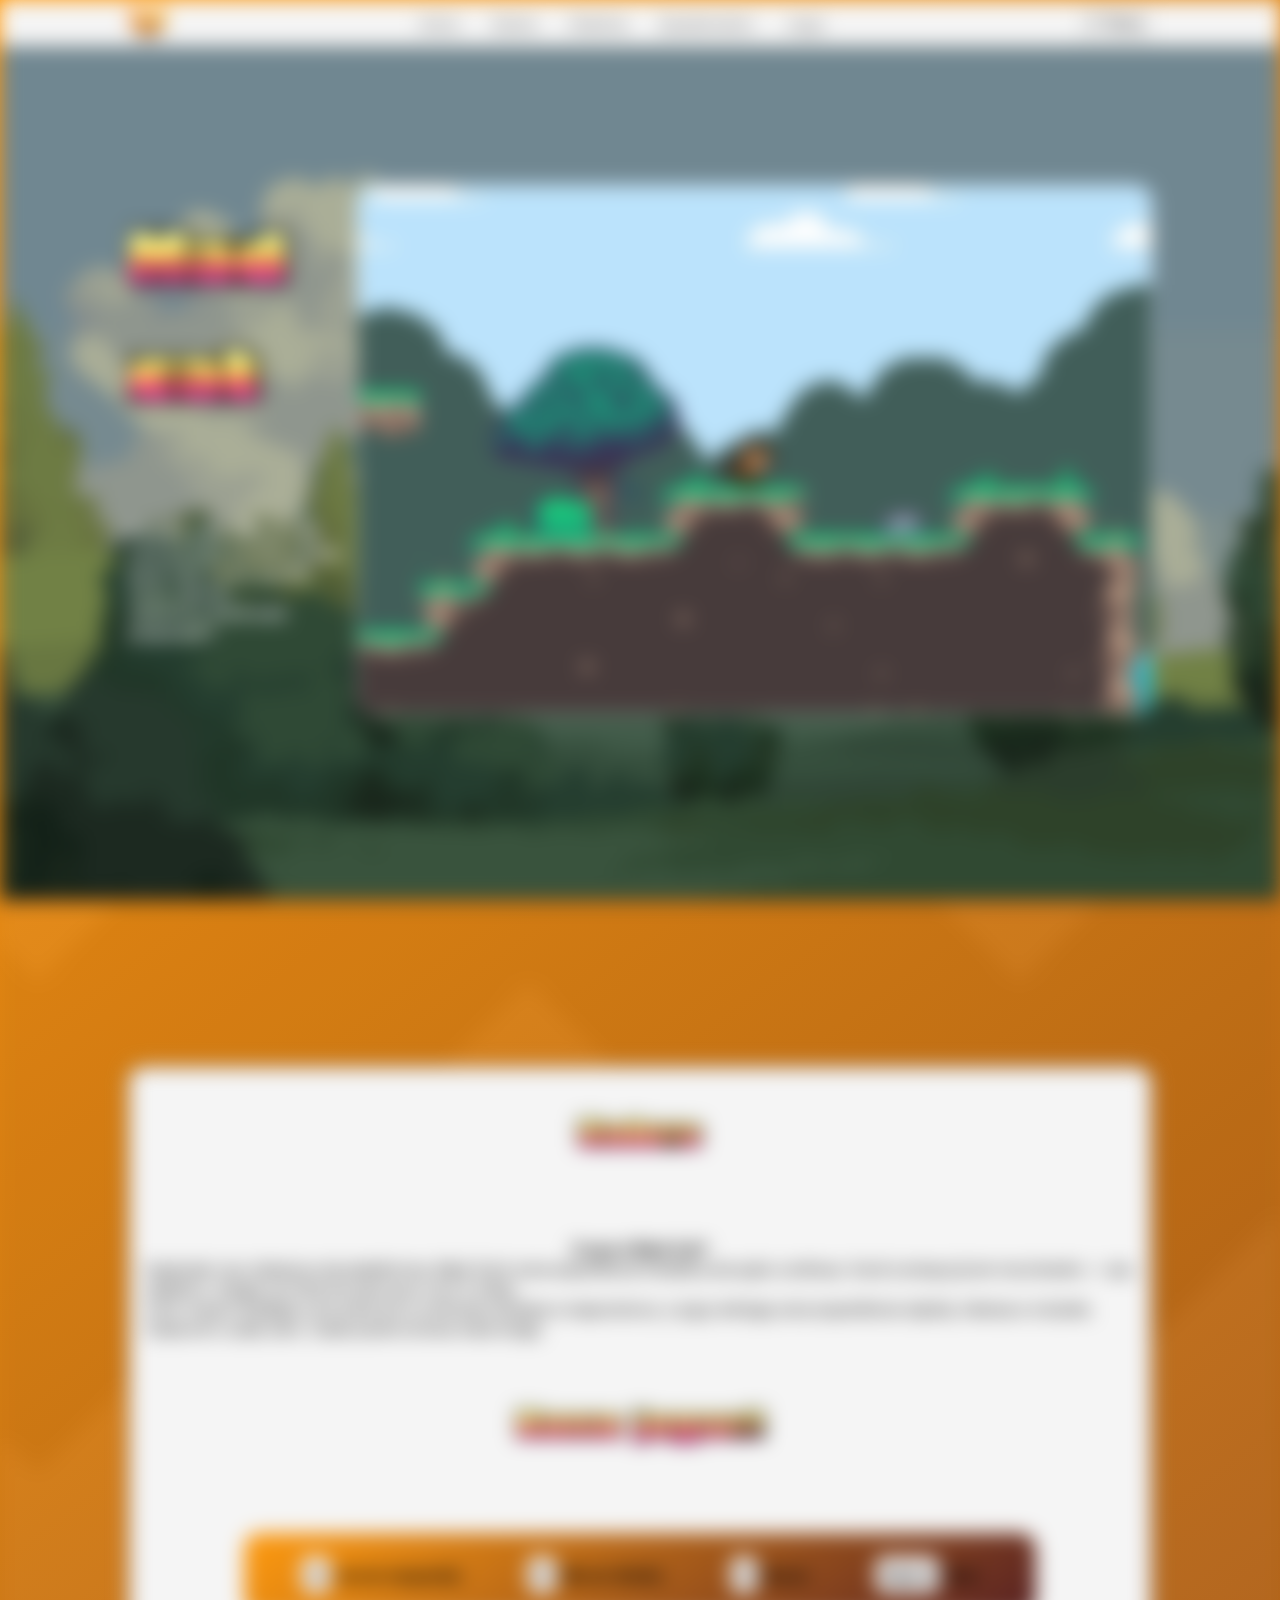
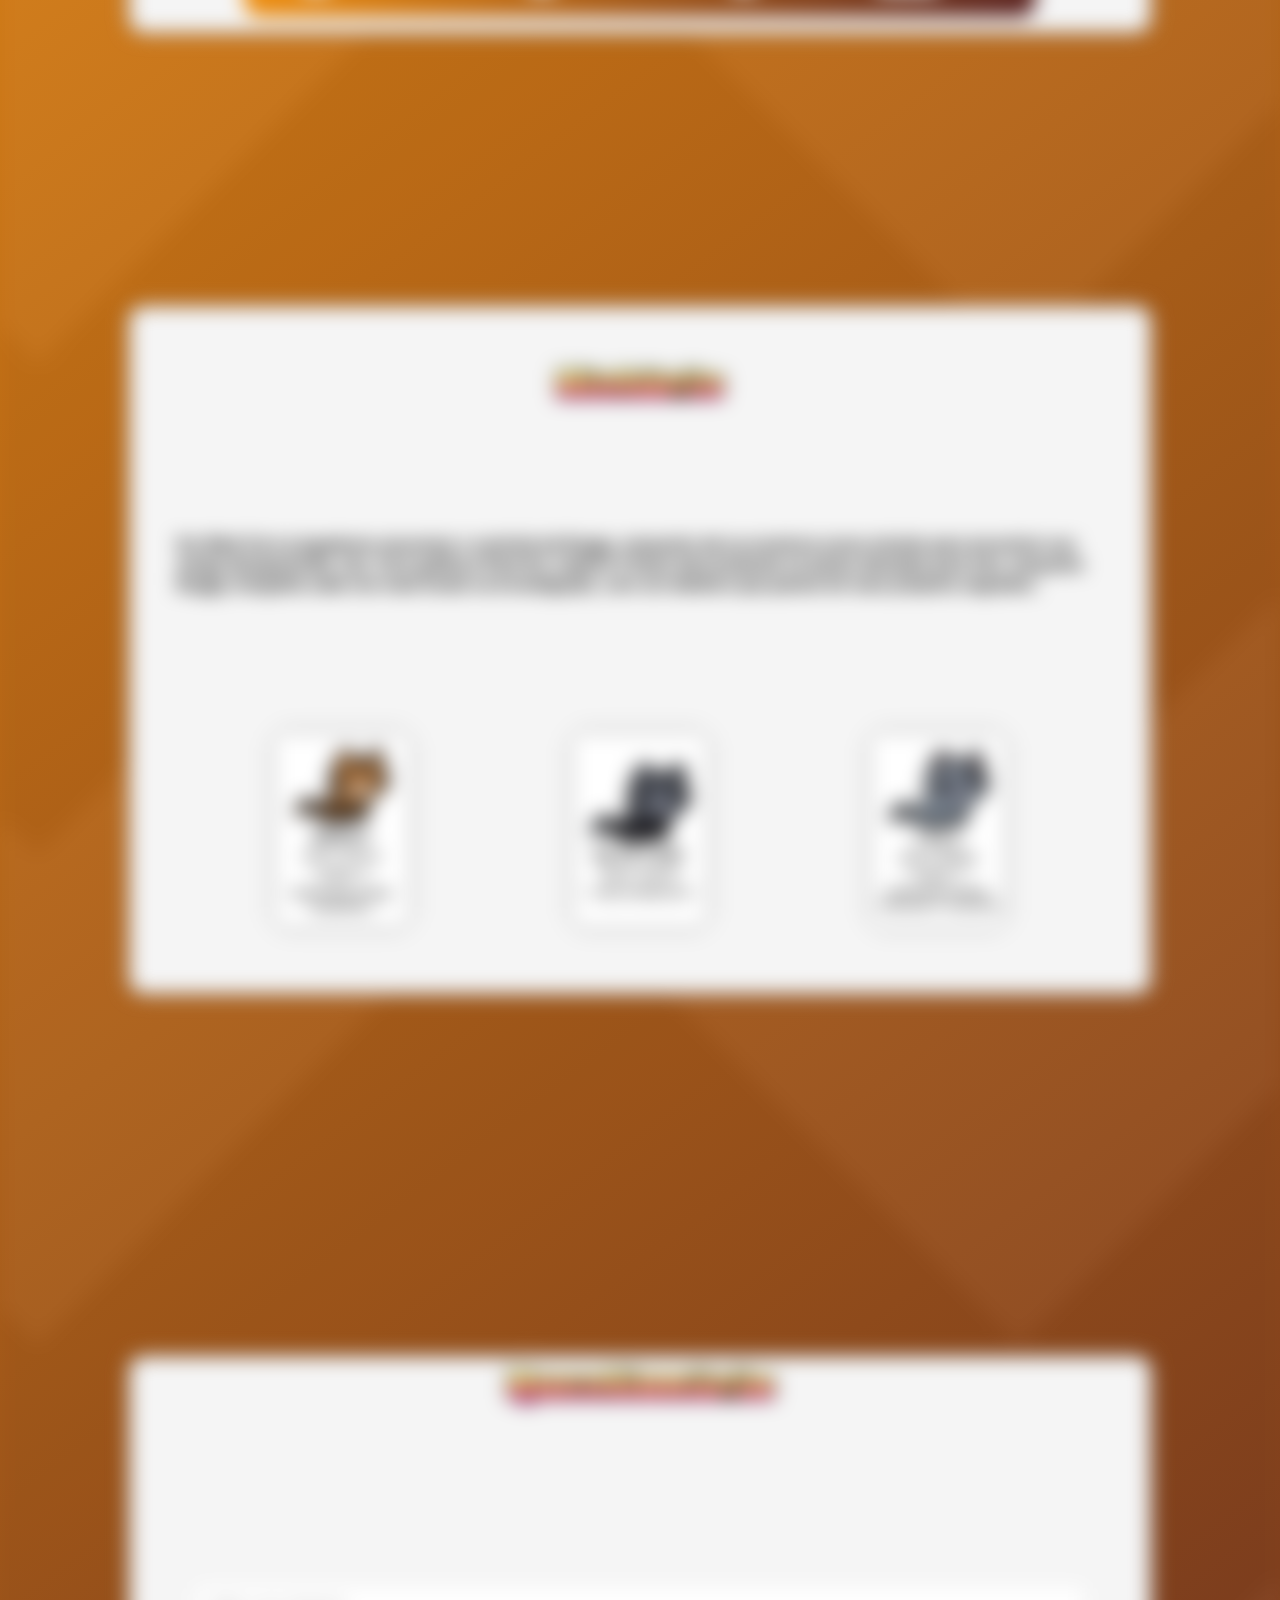
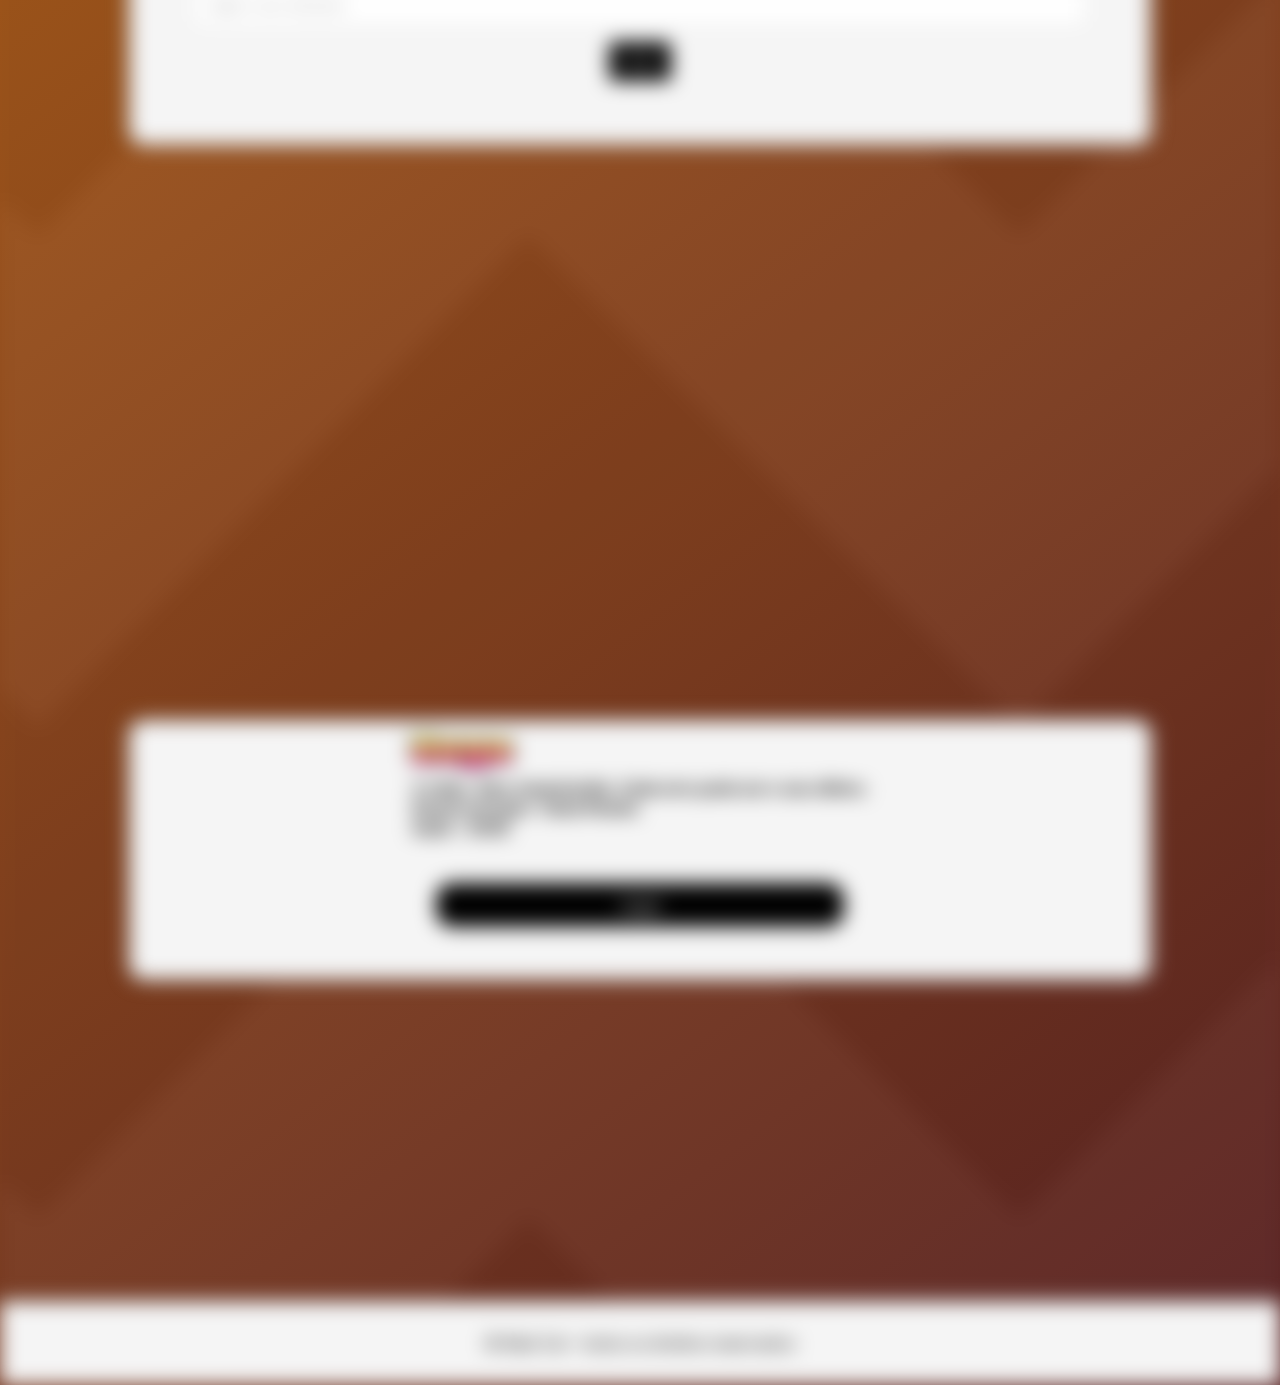
<file: index.html>
<!doctype html>
<html lang="pt-BR">

<head>
  <meta charset="UTF-8" />
  <meta name="viewport" content="width=device-width, initial-scale=1.0" />
  <title>Madcat</title>
  <link rel="stylesheet" href="./css/global.css" />
</head>

<body>
  <header class="header" id="header">
    <nav class="header-nav">
      <ul class="header-ul">
        <li class="header-logo">
          <a href="#inicio">
            <img src="/favicon.ico" alt="Mad Cat logo" width="40px" />
          </a>
        </li>

        <ul class="nav-links">
          <li><a href="#inicio">Início</a></li>
          <li><a href="#sobre">Sobre</a></li>
          <li><a href="#historia">História</a></li>
          <li><a href="#questionario">Questionário</a></li>
          <li><a href="#jogo">Jogo</a></li>
        </ul>

        <li class="nav-actions">
          <button id="light-dark">☀ Tema</button>
          <button class="hamburger" id="hamburger" aria-label="Abrir menu">
            <span></span><span></span><span></span>
          </button>
        </li>
      </ul>
    </nav>

    <ul class="mobile-menu" id="mobile-menu">
      <li><a href="#inicio">Início</a></li>
      <li><a href="#sobre">Sobre</a></li>
      <li><a href="#historia">História</a></li>
      <li><a href="#questionario">Questionário</a></li>
      <li><a href="#jogo">Jogo</a></li>
      <li><a href="#" id="light-dark-mobile">☀ Tema</a></li>
    </ul>
  </header>

  <section id="inicio">
    <div class="main-content">
      <div class="section-title">
        <h1>Mad cat</h1>
      </div>
      <div class="section-text">
        <p>
          Prepare seus reflexos em uma jornada frenética onde parar não é uma
          opção! corra, desvie, sobreviva.Você está preparado?
        </p>
      </div>

      <div class="section-media">
        <img src="./images/phases/first_phase.jpeg" alt="game image" title="game image" />
      </div>
    </div>
  </section>
  <section id="sobre">
    <div class="card">
      <h2 class="section-title">Sobre</h2>
      <dl class="description-list">
        <dt class="description-title">O que é Mad Cat?</dt>
        <dd class="description-details">
          Inspirado nos clássicos de plataforma, Mad Cat é uma experiência
          frenética de ação contínua. Você começa já em movimento — seu
          objetivo: chegar ao final do percurso com 3 vidas.
        </dd>
        <dd>
          Com visual nostálgico em pixel art e controles simples e
          responsivos, o jogo entrega uma experiência rápida, intensa e
          viciante. Cada erro custa caro. Cada acerto te leva mais longe.
        </dd>
      </dl>

      <div class="tutorial">
        <h2>Como jogar?</h2>
        <div class="game-settings">
          <p><span>A</span> mover esquerda</p>
          <p><span>D</span> Mover direita</p>
          <p><span>E</span>Atacar</p>

          <p><span>Space</span>Pular</p>
        </div>
      </div>
    </div>
  </section>
  <section id="historia">
    <div class="card">
      <h2 class="section-title">História</h2>
      <p style="padding: 3rem">
        Em Mad Cat os jogadores assumem o controle de Buggy, enquanto ele se
        aventura numa missão para encontrar sua amiga desaparecida, Lily. Com
        gráficos Pixel Art, explore 3 fases desvendando as pistas deixadas
        para trás, enquanto Buggy mergulha cada vez mais fundo na
        investigação, com um detetive que parece ter seus próprios segredos.
      </p>

      <div class="card-items">
        <div>
          <img src="./images/cats/buggy.png" alt="buggy" />
          <img src="./images/cats/detetive.png" alt="buggy" />
          <img src="./images/cats/lily.png" alt="buggy" />
        </div>
      </div>
    </div>
  </section>
  <section id="questionario">
    <div class="card">
      <h2 class="section-title">Questionário</h2>
      <div class="section-text">
        <p class="message"></p>
      </div>
      <form class="form">
        <input type="text" placeholder="digite o seu nickname" />
        <button class="btn-submit">Enviar</button>
      </form>
    </div>
  </section>
  <section id="jogo">
    <div class="card">
      <div class="data-manipulation">
        <h2 id="card-title"></h2>
      <p id="description"></p>

      <div class="meta">
        <p id="developer"></p>
        <p id="game-info"></p>
      </div>
      </div>
      

      <a class="game-link" href="./game/fase1/index.html" target="_blank">Jogar</a>
      </iframe>
    </div>
  </section>
  <footer class="footer">© Mad Cat - todos os direitos reservados</footer>
  <script src="./js/script.js"></script>
  <script src="./js/dataManipulation.js"></script>
  
</body>

</html>
</file>
<file: css/global.css>
@import url("components/header.css");
@import url("sections/inicio.css");
@import url("sections/sobre.css");
@import url("sections/historia.css");
@import url("/css/media/media.css");
@import url("/css/sections/jogo.css");
@import url("/css/sections/questionario.css");
@import url("https://fonts.googleapis.com/css2?family=Honk:MORF@15&family=Inter:ital,opsz,wght@0,14..32,100..900;1,14..32,100..900&display=swap");

* {
  margin: 0;
  padding: 0;
  box-sizing: border-box;
}

:root {
  --bg-light: linear-gradient(
    323deg,
    rgba(89, 35, 35, 1) 1%,
    rgba(255, 155, 15, 1) 100%
  );

  --bg-dark: linear-gradient(
    328deg,
    rgba(2, 0, 36, 1) 0%,
    rgba(9, 9, 121, 1) 100%
  );

  --light-text: #f5f5f5;
  --dark-text: black;
}

.dark-mode {
  background: var(--bg-dark);
}

body {
  font-family: "Inter", sans-serif;
  filter: blur(10px);
  background: var(--bg-light);
  min-height: 100dvh;
  position: relative;
}

h1 {
  font-size: 96px;
}

h1,
h2,
h3,
h4,
h5,
h6 {
  font-family: "Honk", system-ui;
}

a {
  text-decoration: none;
}

ul {
  list-style: none;
}

p {
  color: var(--light-text);
  font-weight: bold;
}

#inicio,
#sobre,
#historia,
#questionario,
#jogo {
  min-height: 100dvh;
  width: 100%;
  display: flex;
  align-items: center;
  justify-content: center;
  overflow-y: auto;
}

.main-content {
  display: grid;
  grid-template-columns: 1fr;
  width: 80%;
  overflow-y: auto;
  gap: 0.25rem;
}

.section-title {
  height: 100%;
  width: 100%;
  display: flex;
  align-items: center;
  justify-content: center;
}

body::before {
  content: "";
  position: fixed;
  inset: 0;
  background-image: url("../images/background/background_pattern.png");
  background-repeat: no-repeat;
  background-size: cover;
  background-position: center;
  opacity: 3%;
  z-index: -1;
}

.footer {
  width: 100%;
  display: flex;
  justify-content: center;
  align-items: center;
  color: black;
  background-color: #f5f5f5;
  border-top: 1px solid black;
  padding: 2rem;
}
</file>
